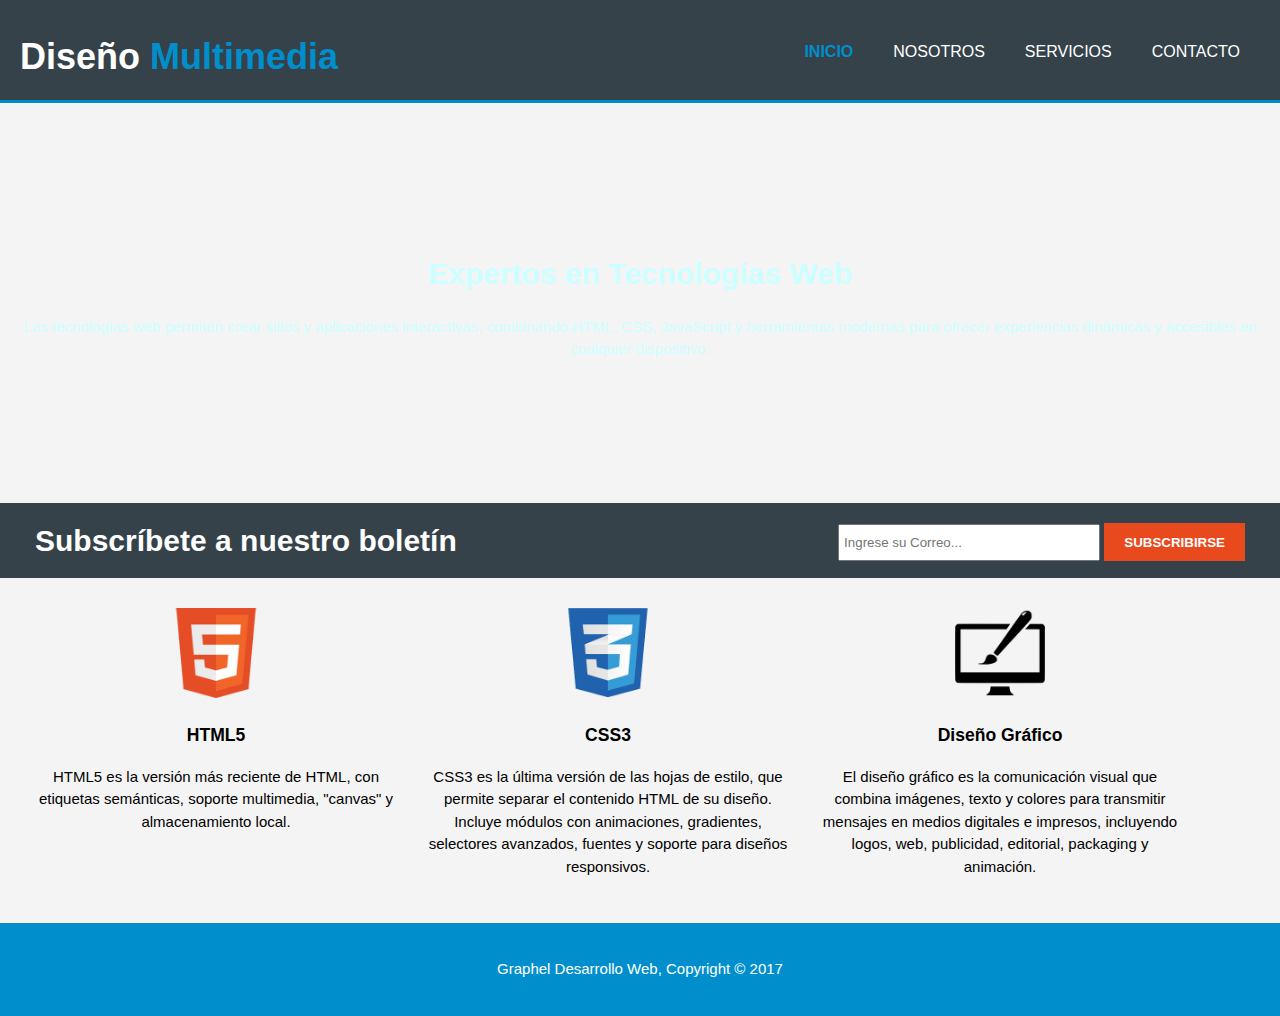
<file: Proyecto Graphel/index.html>
<!DOCTYPE html>
<html lang="es">
<head>
    <meta charset="UTF-8">
    <meta name="viewport" content="width=device-width, initial-scale=1.0">
    <title>Diseño Multimedia | Expertos en Tecnologías Web</title>
    <link rel="stylesheet" href="style.css"> 
</head>
<body>
    <header>
        <div class="contenedor">
            <div id="titulo">
               <div id="titulo-contenedor">
               <h1 id="titulo-blanco">Diseño</h1>
               <h1 id="titulo-azul">Multimedia</h1>
               </div>

            <nav>
                <ul>
                    <li class="actual"><a href="index.html">INICIO</a></li>
                    <li><a href="nosotros.html">NOSOTROS</a></li>
                    <li><a href="servicios.html">SERVICIOS</a></li>
                    <li><a href="contacto.html">CONTACTO</a></li>
                </ul>
            </nav>
        </div>
    </header>

    <section id="encabezado">
        <div class="contenedor">
            <h1>Expertos en Tecnologías Web</h1>
           <p>Las tecnologías web permiten crear sitios y aplicaciones interactivas, combinando HTML, CSS, JavaScript y herramientas modernas para ofrecer experiencias dinámicas y accesibles en cualquier dispositivo.</p>
        </div>
    </section>

    <section id="boletin">
        <div class="contenedor">
            <h1>Subscríbete a nuestro boletín</h1>
            <form>
                <input type="email" placeholder="Ingrese su Correo..." required>
                <button type="submit" class="principal">Subscribirse</button>
            </form>
        </div>
    </section>

    <section id="principal">
        <div class="contenedor">
            <div class="cajas">
                <div class="caja">
                    <img src="images/logo_html.png" alt="Logo HTML5">
                    <h3>HTML5</h3>
                   <p>HTML5 es la versión más reciente de HTML, con etiquetas semánticas, 
                    soporte multimedia, "canvas" y almacenamiento local.</p>

                </div>
                <div class="caja">
                    <img src="images/logo_css.png" alt="Logo CSS3">
                    <h3>CSS3</h3>
                    <p>CSS3 es la última versión de las hojas de estilo, que permite separar el contenido HTML de su diseño. Incluye módulos con animaciones, gradientes, selectores avanzados, fuentes y soporte para diseños responsivos.</p>
                </div>
                <div class="caja">
                    <img src="images/logo_brush.png" alt="Logo Diseño Gráfico">
                    <h3>Diseño Gráfico</h3>
                    <p>El diseño gráfico es la comunicación visual que combina imágenes, texto y colores para transmitir mensajes en medios digitales e impresos, incluyendo logos, web, publicidad, editorial, packaging y animación.</p>
                </div>
            </div>
        </div>
    </section>

    <footer>
        <p>Graphel Desarrollo Web, Copyright © 2017</p>
    </footer>
</body>

</html>
</file>
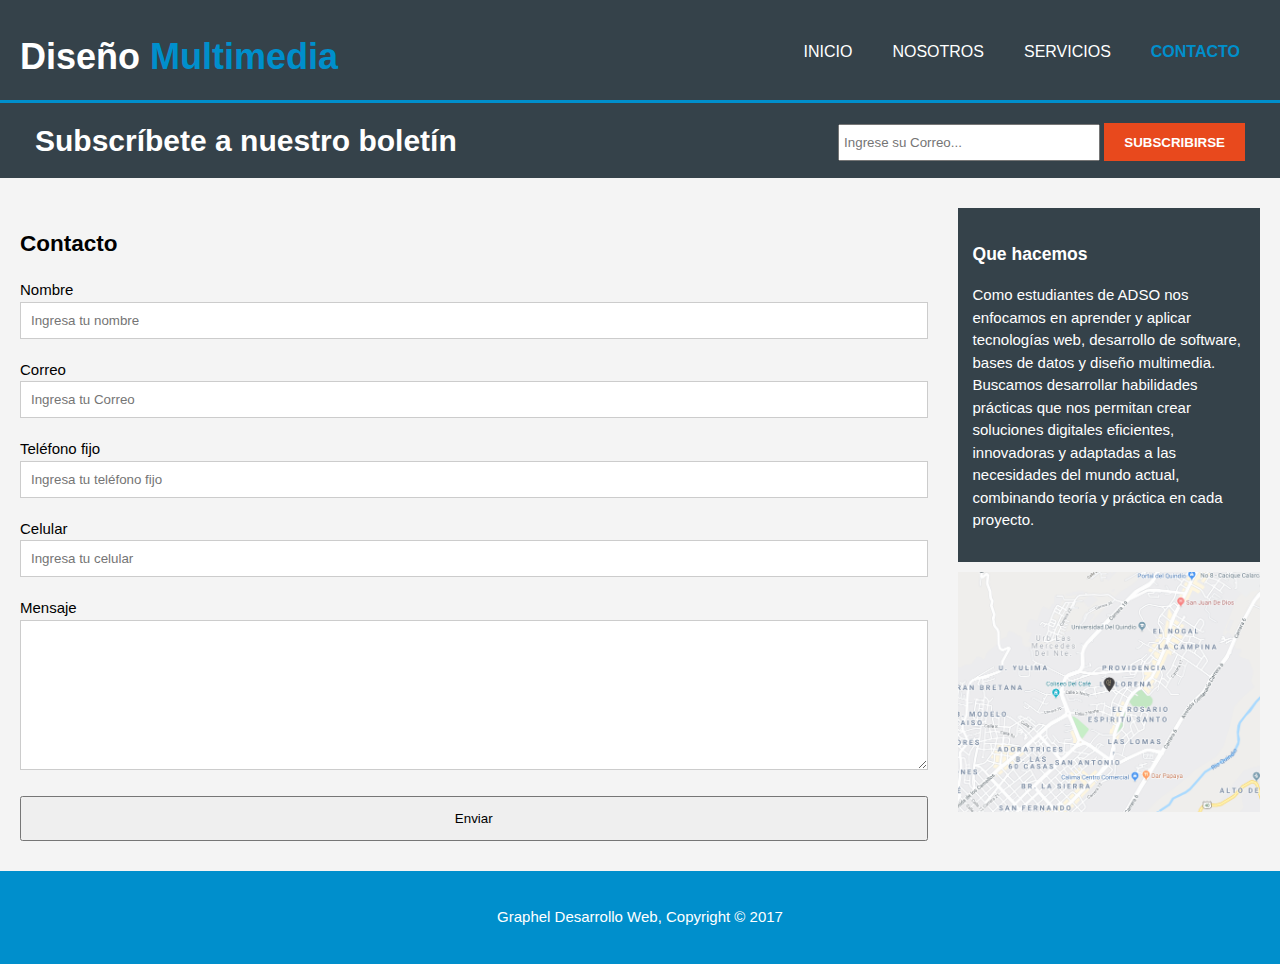
<file: Proyecto Graphel/contacto.html>
<!DOCTYPE html>
<html lang="es">
<head>
    <meta charset="UTF-8">
    <meta name="viewport" content="width=device-width, initial-scale=1.0">
    <title>Diseño Multimedia | Contacto</title>
    <link rel="stylesheet" href="style.css"> 
</head>
<body>
    <header>
        <div class="contenedor">
            <div id="titulo">
               <div id="titulo-contenedor">
               <h1 id="titulo-blanco">Diseño</h1>
               <h1 id="titulo-azul">Multimedia</h1>
               </div>
            <nav>
                <ul>
                    <li><a href="index.html">INICIO</a></li>
                    <li><a href="nosotros.html">NOSOTROS</a></li>
                    <li><a href="servicios.html">SERVICIOS</a></li>
                    <li class="actual"><a href="contacto.html">CONTACTO</a></li>
                </ul>
            </nav>
        </div>
    </header>

    <section id="boletin">
        <div class="contenedor">
            <h1>Subscríbete a nuestro boletín</h1>
            <form>
               <input type="email" placeholder="Ingrese su Correo..." required>
                    <button type="submit" class="principal">Subscribirse</button>
            </form>
        </div>
    </section>

    <div id="principal-servicios" class="contenedor">
        <article id="contenido-servicios">
            <h2>Contacto</h2>
            <form action="#" class="formulario-contacto">
                <label>Nombre</label>
                <input type="text" placeholder="Ingresa tu nombre">

                <label>Correo</label>
                <input type="email" placeholder="Ingresa tu Correo">
                
                <label>Teléfono fijo</label>
                <input type="tel" placeholder="Ingresa tu teléfono fijo">

                <label>Celular</label>
                <input type="tel" placeholder="Ingresa tu celular">

                <label>Mensaje</label>
                <textarea placeholder=""></textarea>

                <button type="submit" class="boton-principal">Enviar</button>
            </form>
        </article>

        <aside id="lateral-servicios">
            <div class="oscura">
                <h3>Que hacemos</h3>
                <p>Como estudiantes de ADSO nos enfocamos en aprender y aplicar tecnologías web, desarrollo de software, bases de datos y diseño multimedia. Buscamos desarrollar habilidades prácticas que nos permitan crear soluciones digitales eficientes, innovadoras y adaptadas a las necesidades del mundo actual, combinando teoría y práctica en cada proyecto.</p>
            </div>
            <img src="images/mapaGoogle.png" alt="Ubicación en Google Maps" style="width: 100%; display: block;">
        </aside>
    </div>

    <footer>
        <p>Graphel Desarrollo Web, Copyright © 2017</p>
    </footer>
</body>
</html>
</file>
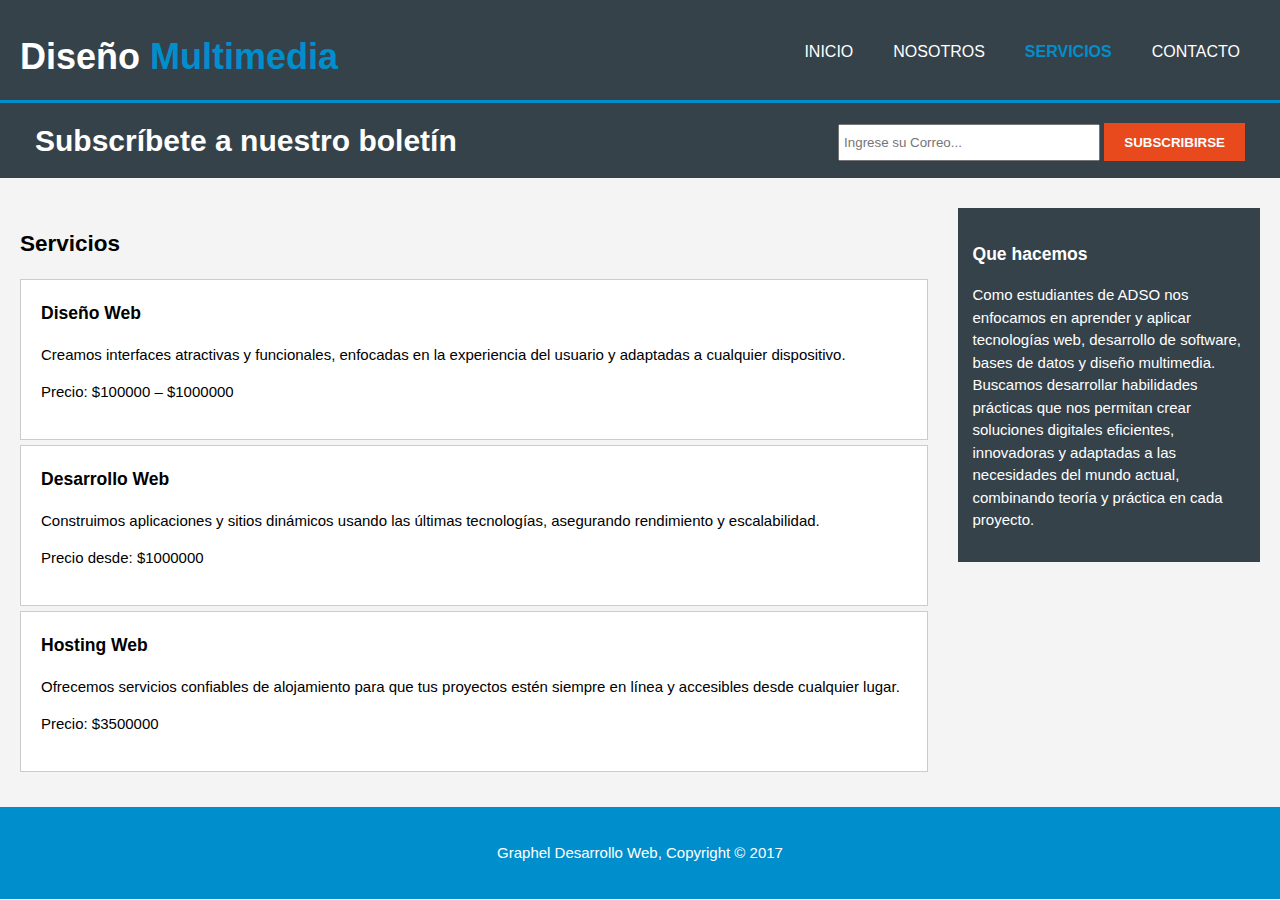
<file: Proyecto Graphel/servicios.html>
<!DOCTYPE html>
<html lang="es">
<head>
    <meta charset="UTF-8">
    <meta name="viewport" content="width=device-width, initial-scale=1.0">
    <title>Diseño Multimedia | Servicios</title>
    <link rel="stylesheet" href="style.css"> 
</head>
<body>
    <header>
        <div class="contenedor">
            <div id="titulo">
               <div id="titulo-contenedor">
               <h1 id="titulo-blanco">Diseño</h1>
               <h1 id="titulo-azul">Multimedia</h1>
               </div>
            <nav>
                <ul>
                    <li><a href="index.html">INICIO</a></li>
                    <li><a href="nosotros.html">NOSOTROS</a></li>
                    <li class="actual"><a href="servicios.html">SERVICIOS</a></li>
                    <li><a href="contacto.html">CONTACTO</a></li>
                </ul>
            </nav>
        </div>
    </header>

    <section id="boletin">
        <div class="contenedor">
            <h1>Subscríbete a nuestro boletín</h1>
            <form>
               <input type="email" placeholder="Ingrese su Correo..." required>
                <button type="submit" class="principal">Subscribirse</button>
            </form>
        </div>
    </section>

    <div id="principal-servicios" class="contenedor">
        <article id="contenido-servicios">
            <h2>Servicios</h2>
            
            <div class="servicio">
                <h3>Diseño Web</h3>
                <p> Creamos interfaces atractivas y funcionales, enfocadas en la experiencia del usuario y adaptadas a cualquier dispositivo.</p>
                <p>Precio: $100000 – $1000000</p>
            </div>

            <div class="servicio">
                <h3>Desarrollo Web</h3>
                <p> Construimos aplicaciones y sitios dinámicos usando las últimas tecnologías, asegurando rendimiento y escalabilidad.</p>
                <p>Precio desde: $1000000</p>
            </div>

            <div class="servicio">
                <h3>Hosting Web</h3>
                <p>Ofrecemos servicios confiables de alojamiento para que tus proyectos estén siempre en línea y accesibles desde cualquier lugar.</p>
                <p>Precio: $3500000</p>
            </div>
        </article>

        <aside id="lateral-servicios">
            <div class="oscura">
                <h3>Que hacemos</h3>
                 <p>Como estudiantes de ADSO nos enfocamos en aprender y aplicar tecnologías web, desarrollo de software, bases de datos y diseño multimedia. Buscamos desarrollar habilidades prácticas que nos permitan crear soluciones digitales eficientes, innovadoras y adaptadas a las necesidades del mundo actual, combinando teoría y práctica en cada proyecto.</p>
            </div>
        </aside>
    </div>

    <footer>
        <p>Graphel Desarrollo Web, Copyright © 2017</p>
    </footer>
</body>
</html>
</file>
<file: Proyecto Graphel/style.css>
:root {
    --color-principal: #35424a;
    --color-secundario: #f4f4f4;
    --color-resalte: #e8491d;
    --color-azul: #008fcc;
}

html, body {
    margin: 0;
    padding: 0;
    width: 100%;
    height: 100%;
}

body {
    font-family: Arial, Helvetica, sans-serif;
    font-size: 15px;
    line-height: 1.5;
    background-color: var(--color-secundario);
}

.contenedor {
    width: 100%; 
    margin: auto;
    overflow: hidden;
    padding: 0 20px; 
    box-sizing: border-box;
}

.principal {
    height: 38px;
    background: var(--color-resalte);
    border: 0;
    padding: 0 20px;
    color: #ffffff;
    text-transform: uppercase;
    font-weight: bold;
    cursor: pointer;
}

header {
    background: var(--color-principal);
    color: #ffffff;
    padding-top: 30px;
    min-height: 70px;
    border-bottom: var(--color-azul) 3px solid;
}

header h1 {
    float: left;
    margin: 0;
}

#titulo-blanco {
    color: white;
    font-size: 36px;
    font-weight: bold;
    display: inline-block;
    margin-right: 10px; 
}

#titulo-azul {
    color: #008fcc;
    font-size: 36px;
    font-weight: bold;
    display: inline-block;
}

header nav {
    float: right;
    margin-top: 10px;
}

header ul {
    margin: 0;
    padding: 0;
}

header li {
    float: left;
    display: inline;
    padding: 0 20px 0 20px;
}

header a {
    color: #ffffff;
    text-decoration: none;
    text-transform: uppercase;
    font-size: 16px;
}

header .actual a, header a:hover {
    color: var(--color-azul);
    font-weight: bold;
}

#encabezado{
    min-height: 400px;
    background: url("https://www.tropicanafm.com/wp-content/uploads/2025/11/02112025-SENA.jpg") no-repeat center center;
    background-size: 100% 400px;
    text-align: center;
    color: #CCFFFF;
    display: flex; 
    align-items: center;
    justify-content: center;
    flex-direction: column;
}

#boletin {
    padding: 15px;
    color: #ffffff;
    background: var(--color-principal);
    overflow: hidden;
}

#boletin h1 {
    float: left;
    margin: 0;
}

#boletin form {
    float: right;
    margin-top: 5px;
}

#boletin input[type="email"] {
    padding: 4px;
    height: 25px;
    width: 250px;
}

#principal .cajas {
    margin-top: 20px;
}

#principal .caja {
    float: left;
    text-align: center;
    width: 30%;
    padding: 10px;
}

#principal .caja img {
    width: 90px;
}

#principal-servicios {
    display: flex;
    margin-top: 30px;
    margin-bottom: 30px;
}

#contenido-servicios {
    flex: 3;
    padding-right: 30px;
}

#lateral-servicios {
    flex: 1;
}

#lateral-servicios .oscura {
    background: var(--color-principal);
    color: #ffffff;
    padding: 15px;
    margin-bottom: 10px;
}

#contenido-servicios .servicio {
    padding: 20px;
    border: #cccccc solid 1px;
    margin-bottom: 5px;
    background: #ffffff;
}

#contenido-servicios .servicio h3 {
    margin-top: 0;
}

#contenido-servicios .fondo-oscuro {
    padding: 20px;
    margin-top: 20px;
    color: #ffffff;
    background-color: var(--color-azul);
    text-align: center;
}

.formulario-contacto label {
    display: block;
    margin-top: 10px;
}

.formulario-contacto input[type="text"],
.formulario-contacto input[type="email"],
.formulario-contacto input[type="tel"],
.formulario-contacto textarea {
    width: 100%;
    padding: 10px;
    margin-bottom: 10px;
    border: 1px solid #ccc;
    box-sizing: border-box;
}

.formulario-contacto textarea {
    min-height: 150px;
}

.formulario-contacto .boton-principal {
    width: 100%; 
    height: 45px;
    margin-top: 10px;
}

footer {
    padding: 20px;
    margin-top: 20px;
    color: #ffffff;
    background-color: var(--color-azul);
    text-align: center;
}

@media (max-width: 992px) {
    header nav {
        float: none;
        text-align: center;
        margin-top: 15px;
    }

    header li {
        float: none;
        display: block;
        padding: 10px 0;
    }

    #boletin h1, #boletin form {
        float: none;
        text-align: center;
        margin: 10px 0;
    }

    #principal .caja {
        width: 45%;
        margin: 10px auto;
    }
}

@media (max-width: 768px) {
    #principal .caja {
        width: 100%;
    }

    #encabezado h1 {
        font-size: 24px;
    }

    #encabezado p {
        font-size: 16px;
    }
}

@media (max-width: 480px) {
    header h1 {
        float: none;
        text-align: center;
        margin-bottom: 10px;
    }

    header nav {
        margin-top: 0;
    }

    header a {
        font-size: 14px;
    }

    #boletin input[type="correo"] {
        width: 100%;
    }

    #boletin button {
        width: 100%;
        margin-top: 10px;
    }

}
</file>
